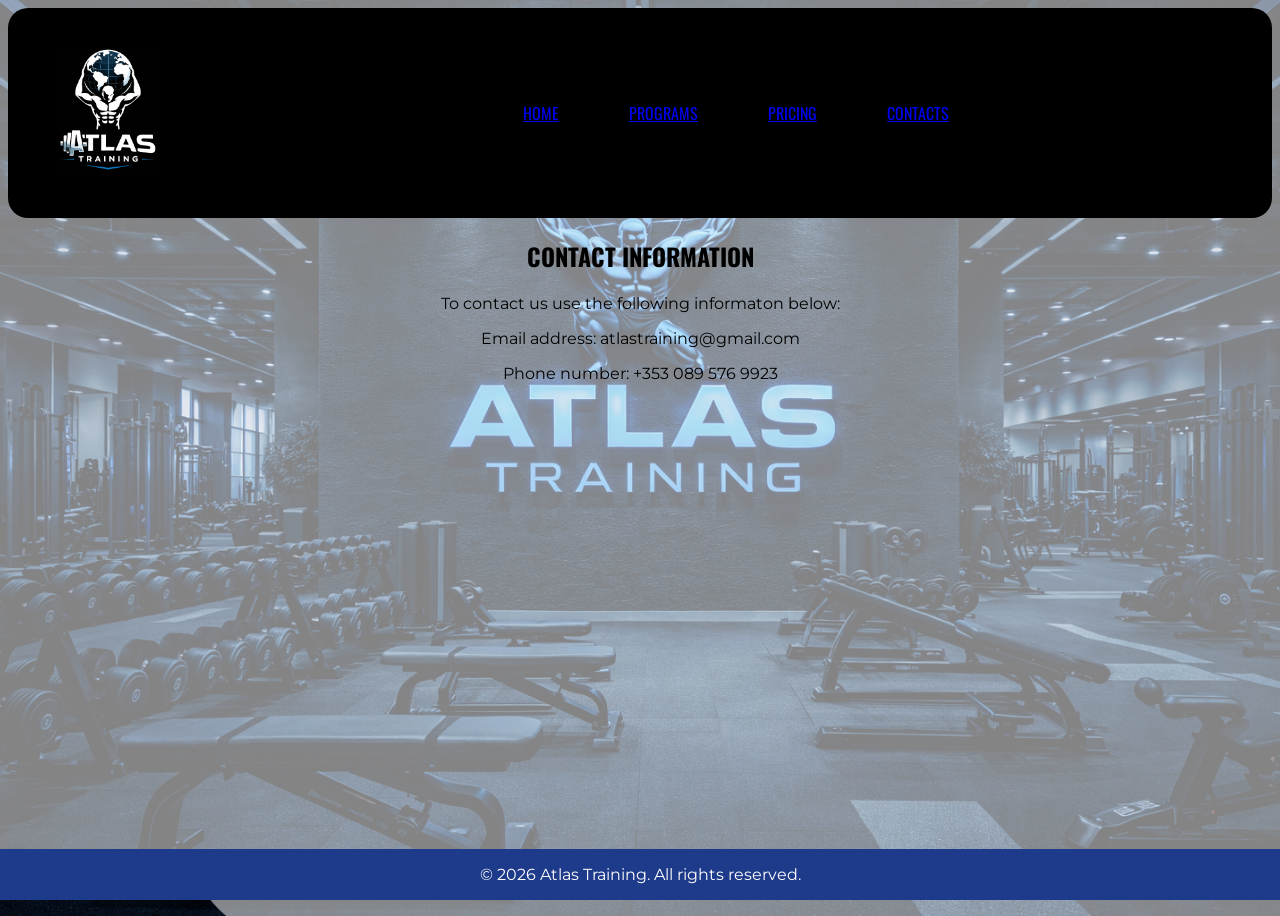
<file: contacts.html>
<!DOCTYPE html>
<!--Purpose: This is a my project on a gym based webpage-->
<!--Written 28/01/2026-->
<html lang="en">
<head>
    <meta charset="UTF-8">
    <meta name="viewport" content="width=device-width, initial-scale=1.0">
    <meta name="description" content = "Gym website">
    <meta name="keywords" content=" Section, Footer">
    <title> Atlas Training - Programs </title>
    <link href="https://fonts.googleapis.com/css2?family=Oswald:wght@400;600;700&family=Montserrat:wght@300;400;500&display=swap" rel="stylesheet">
    <link rel="stylesheet" href = "styles/stylesheet.css">
</head>
<body>
    <!--Header Section-->
    <header>
        <nav>
            <h1>
                <img src="Images/logo.png" alt="Atlas Training Logo">
            </h1>
            <ul>
                <li> <a href = "gymwebsite.html"> HOME</a></li>
                <li> <a href = "programs.html"> PROGRAMS</a></li>
                <li> <a href = "#"> PRICING</a></li>
                <li> <a href = "contacts.html"> CONTACTS</a></li>
            </ul>
        </nav>
    </header>
    <main>
        <section>
            <h2 style = "text-align: center;">Contact Information</h2>
            <p style = "text-align: center;"> To contact us use the following informaton below:</p>
            <p style = "text-align: center;"> Email address: atlastraining@gmail.com</p>
            <p style = "text-align: center;"> Phone number:  +353 089 576 9923</p>
        </section>
    </main>
    <footer>
        <p>&copy; 2026 Atlas Training. All rights reserved.</p>
    </footer>
</body>
</html>
</file>
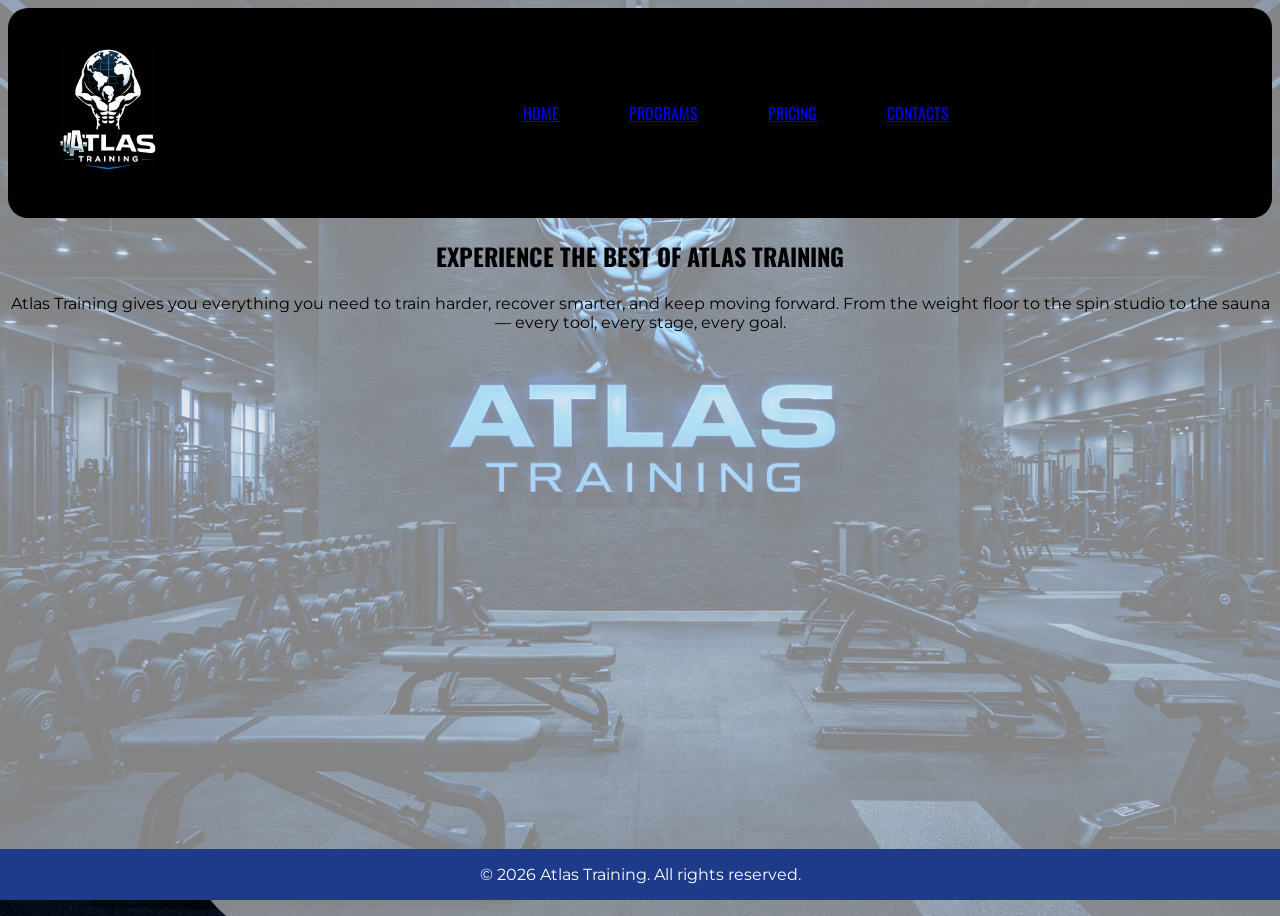
<file: gymwebsite.html>
<!DOCTYPE html>
<!--Purpose: This is a my project on a gym based webpage-->
<!--Written 28/01/2026-->
<html lang="en">
<head>
    <meta charset="UTF-8">
    <meta name="viewport" content="width=device-width, initial-scale=1.0">
    <meta name="description" content = "Gym website">
    <meta name="keywords" content=" Section, Footer">
    <title> Atlas Training - Home </title>
    <link href="https://fonts.googleapis.com/css2?family=Oswald:wght@400;600;700&family=Montserrat:wght@300;400;500&display=swap" rel="stylesheet">
    <link rel="stylesheet" href = "styles/stylesheet.css">
</head>
<body>
    <!--Header Section-->
    <header>
        <nav>
            <h1>
                <img src="Images/logo.png" alt="Atlas Training Logo">
            </h1>
            <ul>
                <li> <a href = "gymwebsite.html"> HOME</a></li>
                <li> <a href = "programs.html"> PROGRAMS</a></li>
                <li> <a href = "#"> PRICING</a></li>
                <li> <a href = "contacts.html"> CONTACTS</a></li>
            </ul>
        </nav>
    </header>
    <main>
        <section>
            <h2 style = "text-align: center;">Experience the best of Atlas Training</h2>
            <p style = "text-align: center;"> Atlas Training gives you everything you need to train harder, recover smarter, and keep moving forward. From the weight floor to the spin studio to the sauna — every tool, every stage, every goal.</p>
        </section>
    </main>
    <footer>
        <p>&copy; 2026 Atlas Training. All rights reserved.</p>
    </footer>
</body>
</html>
</file>
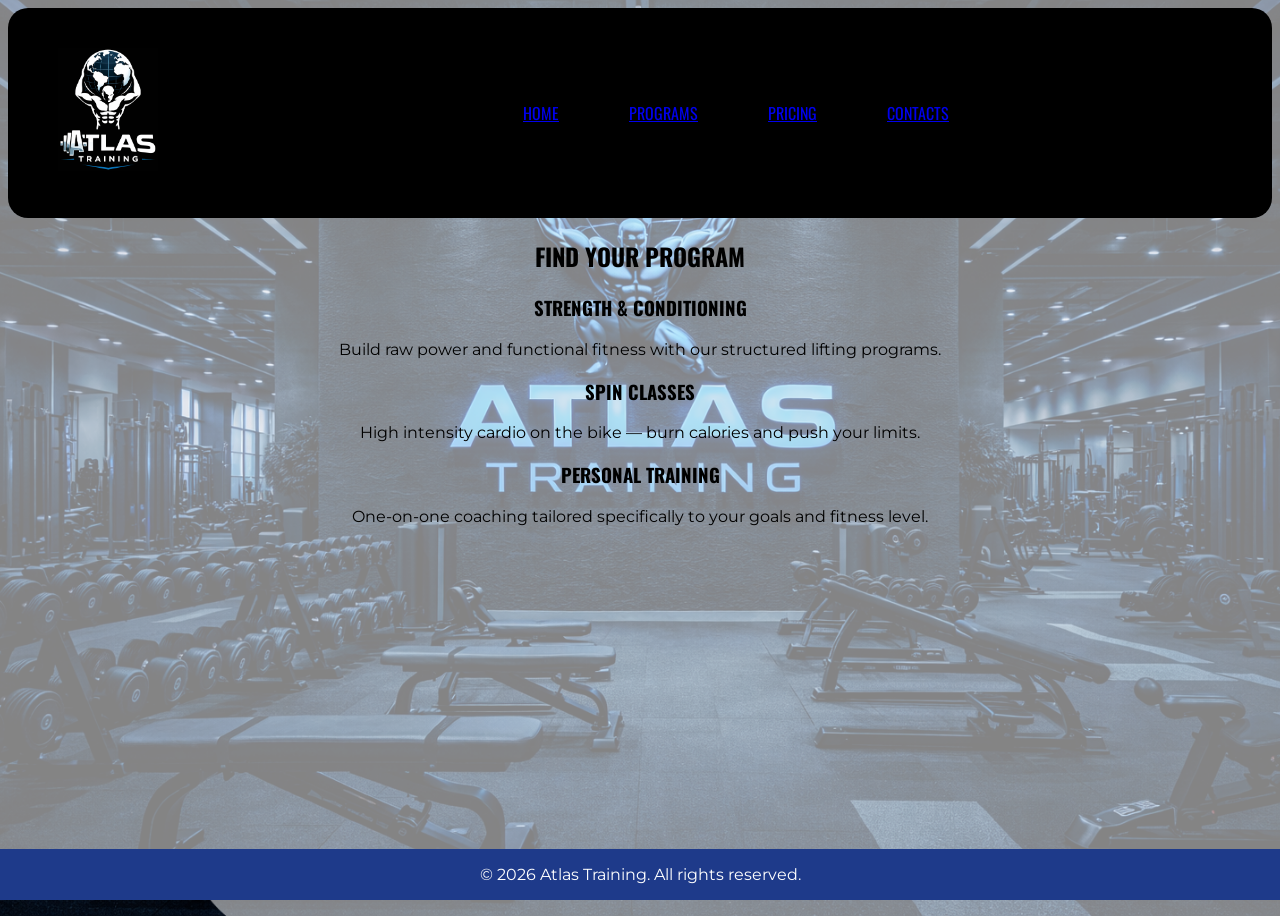
<file: programs.html>
<!DOCTYPE html>
<!--Purpose: This is a my project on a gym based webpage-->
<!--Written 28/01/2026-->
<html lang="en">
<head>
    <meta charset="UTF-8">
    <meta name="viewport" content="width=device-width, initial-scale=1.0">
    <meta name="description" content = "Gym website">
    <meta name="keywords" content=" Section, Footer">
    <title> Atlas Training - Programs </title>
    <link href="https://fonts.googleapis.com/css2?family=Oswald:wght@400;600;700&family=Montserrat:wght@300;400;500&display=swap" rel="stylesheet">
    <link rel="stylesheet" href = "styles/stylesheet.css">
</head>
<body>
    <!--Header Section-->
    <header>
        <nav>
            <h1>
                <img src="Images/logo.png" alt="Atlas Training Logo">
            </h1>
            <ul>
                <li> <a href = "gymwebsite.html"> HOME</a></li>
                <li> <a href = "programs.html"> PROGRAMS</a></li>
                <li> <a href = "#"> PRICING</a></li>
                <li> <a href = "contacts.html"> CONTACTS</a></li>
            </ul>
        </nav>
    </header>
    <main>
        <section>
            <h2 style="text-align: center;">Find Your Program</h2>
            
            <h3 style="text-align: center;">Strength & Conditioning</h3>
            <p style="text-align: center;">Build raw power and functional fitness with our structured lifting programs.</p>

            <h3 style="text-align: center;">Spin Classes</h3>
            <p style="text-align: center;">High intensity cardio on the bike — burn calories and push your limits.</p>

            <h3 style="text-align: center;">Personal Training</h3>
            <p style="text-align: center;">One-on-one coaching tailored specifically to your goals and fitness level.</p>
        </section>
    </main>
    <footer>
        <p>&copy; 2026 Atlas Training. All rights reserved.</p>
    </footer>
</body>
</html>
</file>
<file: styles/stylesheet.css>
nav
 {
  display: flex;
  justify-content: space-between;
  align-items: center;
  padding: 20px 50px;
  background-color: black;
  color: white;
  position: relative;
  border-radius: 20px;
 }

 nav ul 
 {
    list-style: none;
    display: flex;
    gap: 30px;
    position:absolute
    left 50%;
    transform: translateX(-50%);
}

nav ul li a 
{
    padding: 10px 20px;
    border-radius: 10px ;
}

nav ul li a:hover 
{
    background-color: white;
}



footer 
{
  position: fixed;
  left: 0;
  bottom: 0;
  width: 100%;
  background-color: #1E3A8A;
  color: white;
  text-align: center;
}

header img
{
  width: 100px;
  height: auto;
}

body 
{
  font-family: 'Montserrat', sans-serif;
  background-image: url('../Images/atlasTraining.png');
  background-size: cover;
  background-position: center;
  background-repeat: no-repeat;
  min-height: 100vh;
}

h1, h2, h3, nav 
{
    font-family: 'Oswald', sans-serif;
    text-transform: uppercase;
}
</file>
